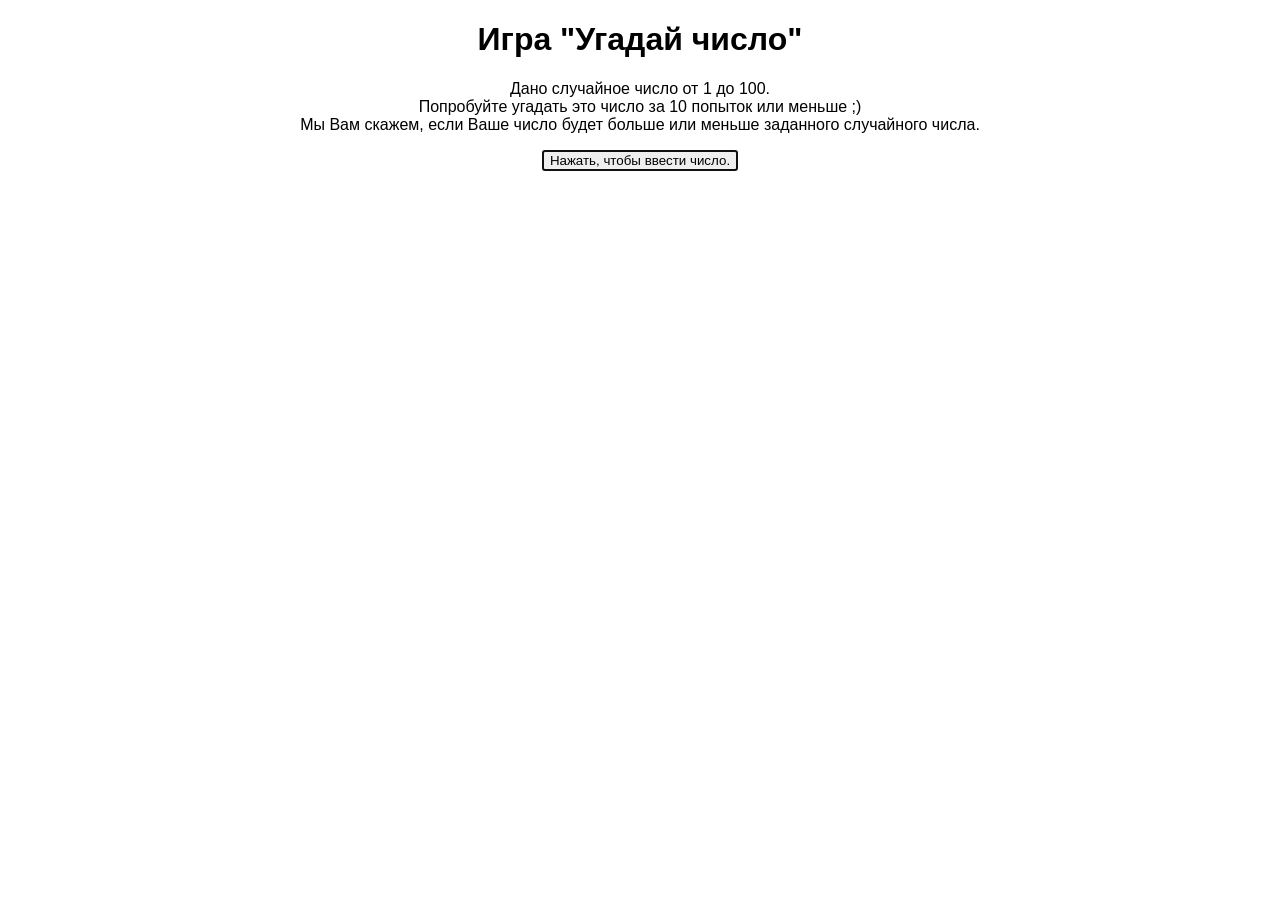
<file: index.html>
<!DOCTYPE html>
<html>
  <head>
    <meta charset="utf-8">
    <meta name="viewport" content="width=device-width, initial-scale=1">

    <title>Игра "Угадай число"</title>
    <link href="styles.css" rel="stylesheet" type="text/css" >

  </head>

  <body>
      <h1>Игра "Угадай число"</h1>

      <p class="wid">Дано случайное число от 1 до 100.<br> Попробуйте угадать это число за 10 попыток или меньше ;) <br> Мы Вам скажем, если Ваше число будет больше или меньше заданного случайного числа.
      </p>

<div class="form">
   <button class="button">Нажать, чтобы ввести число.</button>
</div>

<div class="resultParas">
  <p class="guesses wid"></p>
  <p class="lastResult"></p>
  <p class="lowOrHi"></p>
</div>

<script src="script.js"> </script>

    </body>
</html>
</file>
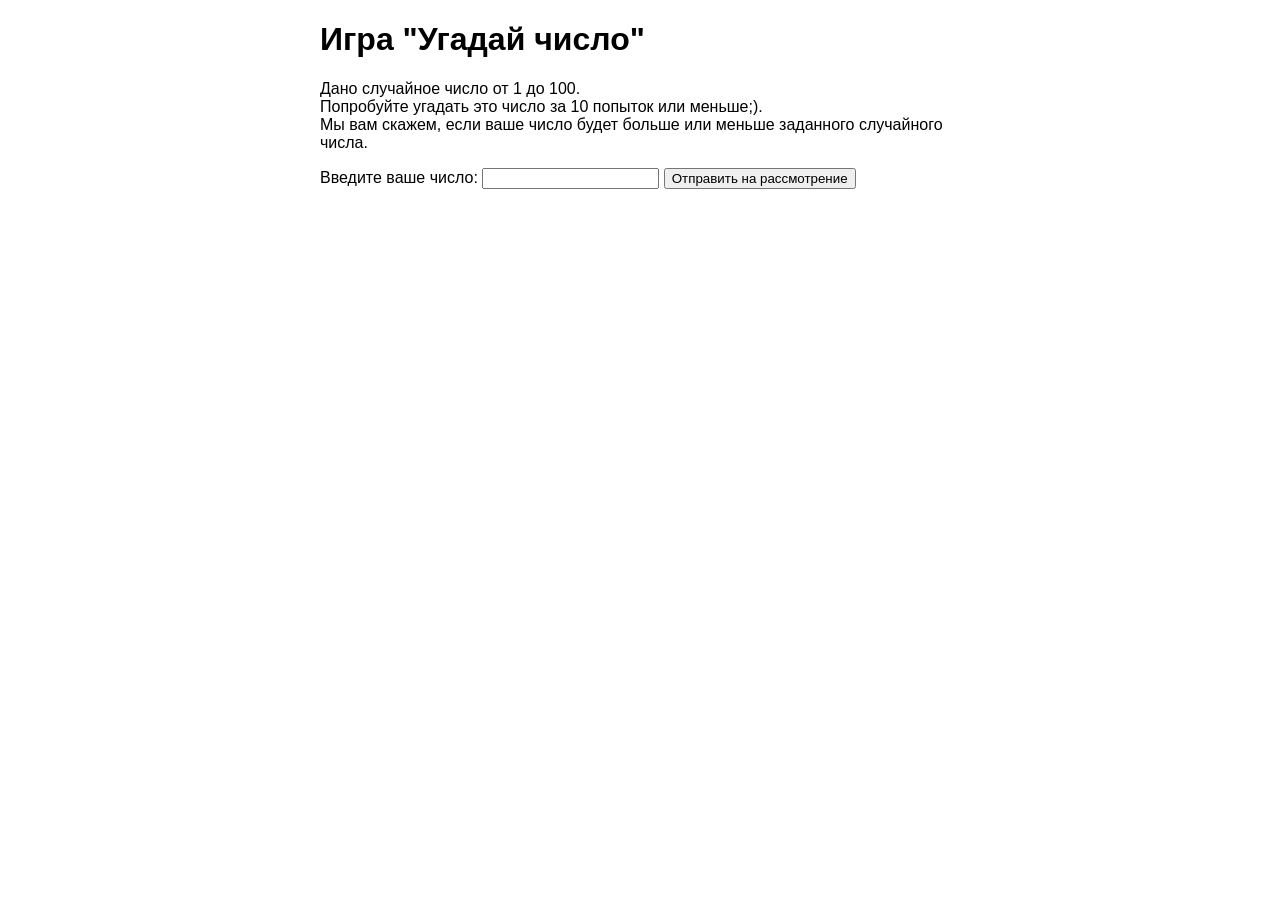
<file: number-guessing-game-start.html>
<!DOCTYPE html>
<html>
  <head>
    <meta charset="utf-8">

    <title>Игра "Угадай число"</title>

    <style>
      html {
        font-family: sans-serif;
      }
      body {
        width: 50%;
        max-width: 800px;
        min-width: 480px;
        margin: 0 auto;
      }
      .lastResult {
        color: white;
        padding: 3px;
      }
    </style>
  </head>

  <body>
      <h1>Игра "Угадай число"</h1>

      <p>Дано случайное число от 1 до 100.<br> Попробуйте угадать это число за 10 попыток или меньше;). <br> Мы вам скажем, если ваше число будет больше или меньше заданного случайного числа.
      </p>

<div class="form">
  <label for="guessField">Введите ваше число: </label><input type="text" id="guessField" class="guessField">
  <input type="submit" value="Отправить на рассмотрение" class="guessSubmit">
</div>

<div class="resultParas">
  <p class="guesses"></p>
  <p class="lastResult"></p>
  <p class="lowOrHi"></p>
</div>

<script src="script.js">
    

    
</script>
</body>
</html>
</file>
<file: styles.css>
html {
        font-family: Arial, sans-serif;
      }

body {
        width: 100%; 
        text-align: center;
        max-width: 800px;
        margin: 0 auto;
      }
.lastResult {
        color: white;
        padding: 3px;
      }

 .wid {
    width: 90%;
    margin: 1em auto;
}

.resultParas .guesses {
    text-align: left;
}
</file>
